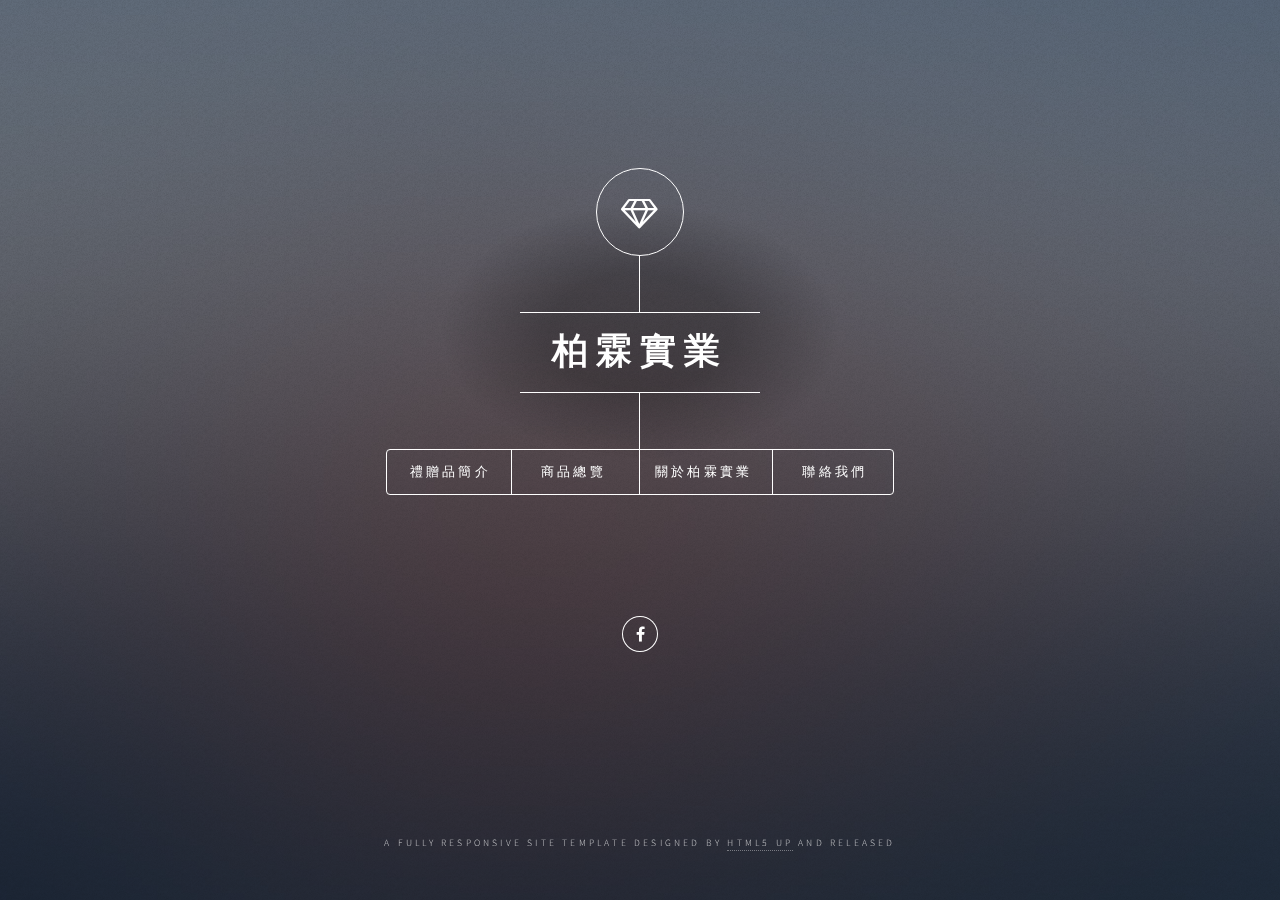
<file: index.html>
<!DOCTYPE HTML>
<!--
	Dimension by HTML5 UP
	html5up.net | @ajlkn
	Free for personal and commercial use under the CCA 3.0 license (html5up.net/license)
-->
<html>
	<head>
		<title>柏霖實業</title>
		<meta charset="utf-8" />
		<meta name="viewport" content="width=device-width, initial-scale=1, user-scalable=no" />
		<link rel="stylesheet" href="assets/css/main.css" />
		<noscript><link rel="stylesheet" href="assets/css/noscript.css" /></noscript>
<!-- added by antony -->
		<style>
      div.gallery {
        margin: 5px;
        border: 1px solid #ccc;
        float: left;
        width: 150px;
      }

      div.gallery:hover {
        border: 1px solid #777;
      }

      div.gallery img {
        width: 100%;
        height: 150px;
      }

      div.desc {
        padding: 15px;
        text-align: center;
      }
  </style>
	<!-- end of adding -->
	</head>
	<body class="is-preload">

		<!-- Wrapper -->
			<div id="wrapper">

				<!-- Header -->
					<header id="header">
						<div class="logo">
							<span class="icon fa-diamond"></span>
						</div>
						<div class="content">
							<div class="inner">
								<h1>柏霖實業</h1>
							</div>
						</div>
						<nav>
							<ul>
								<li><a href="#intro">禮贈品簡介</a></li>
							<!--	<li><a href="./product.html">商品總覽</a></li> -->
								<li><a href="#product">商品總覽</a></li>
								<li><a href="#about">關於柏霖實業</a></li>
								<li><a href="#contact">聯絡我們</a></li>
								<!--<li><a href="#elements">Elements</a></li>-->
							</ul>
						</nav>
					</header>
					<ul class="icons">
						<li><a href="https://www.facebook.com/柏霖實業有限公司-1975267102738111/?__tn__=kC-R&eid=ARAAn3jaAtuCqjmjHXoaNal8cE4uZpM975ytTdM3bh_dAoildceTEISyVCmbQ-OO_cG18IPL443B7vRB&hc_ref=ARSVUfNtH9WvjaCO1heZ_zxdhbKfOcHdxEC-thc3lq3Tm9PqaMMM0l3ZZcUi7_d4gNo&fref=nf&__xts__[0]=68.[base64]" target="_blank" class="icon fa-facebook"><span class="label">Facebook</span></a></li>
					</ul>
				<!-- Main -->
					<div id="main">

						<!-- Intro -->
							<article id="intro">
								<h2 class="major">禮贈品簡介</h2>
								<span class="image left"><img src="images/Bolinphoto/Bolin01.jpg" alt="" /></span>
								<p>禮贈品流程.....相關產品資訊：<a href="./product.html">商品總覽</a>.</p>
								<p>經營理想是為了讓實用的商品作為餽贈之禮，並時時新增多樣產品，
									 加之專業意見供顧客參考並加以討論，佐以合理價格、合宜商品，以臻送禮自用兩相宜。</p>
							</article>

						<!-- Work -->
							<!-- <article id="product">
								<h2 class="major">商品總覽</h2>
								<span class="image main"><img src="images/pic02.jpg" alt="" /></span>
								<p>Adipiscing magna sed dolor elit. Praesent eleifend dignissim arcu, at eleifend sapien imperdiet ac. Aliquam erat volutpat. Praesent urna nisi, fringila lorem et vehicula lacinia quam. Integer sollicitudin mauris nec lorem luctus ultrices.</p>
								<p>Nullam et orci eu lorem consequat tincidunt vivamus et sagittis libero. Mauris aliquet magna magna sed nunc rhoncus pharetra. Pellentesque condimentum sem. In efficitur ligula tate urna. Maecenas laoreet massa vel lacinia pellentesque lorem ipsum dolor. Nullam et orci eu lorem consequat tincidunt. Vivamus et sagittis libero. Mauris aliquet magna magna sed nunc rhoncus amet feugiat tempus.</p>
							</article> -->

						<!-- About -->
							<article id="about">
								<h2 class="major">關於柏霖實業</h2>
								<h3>創意、行銷、整合</h3>
								<h3>禮品、贈品、專業服務團隊</h3>
								<span class="image main"><img src="images/Bolinphoto/Bolin02.jpg" alt="" /></span>
							</article>
<!-- Work added by Antony -->
<article id="product" style="width:530px; padding:10px 10px; height:auto;">
							<div class="gallery">
								<a target="_blank" href="./images/Bolinphoto/thumbnail/main_3.jpg">
								<img src="./images/Bolinphoto/thumbnail/main_3.jpg" alt="Cinque Terre" width="600" height="400">
								</a>
								<div class="desc">各式材質獎盃</div>
							</div>

							<div class="gallery">
								<a target="_blank" href="./images/Bolinphoto/thumbnail/main_4.jpg">
								<img src="./images/Bolinphoto/thumbnail/main_4.jpg" alt="Forest" width="600" height="400">
								</a>
								<div class="desc">生活衛生用品</div>
							</div>

							<div class="gallery">
								<a target="_blank" href="./images/Bolinphoto/thumbnail/main_5.jpg">
								<img src="./images/Bolinphoto/thumbnail/main_5.jpg" alt="Northern Lights" width="600" height="400">
								</a>
								<div class="desc">生活保鮮用品</div>
							</div>

							<div class="gallery">
								<a target="_blank" href="./images/Bolinphoto/thumbnail/main_6.jpg">
								<img src="./images/Bolinphoto/thumbnail/main_6.jpg" alt="Northern Lights" width="600" height="400">
								</a>
								<div class="desc">產品類別</div>
							</div>

							<div class="gallery">
								<a target="_blank" href="./images/Bolinphoto/thumbnail/main_7.jpg">
								<img src="./images/Bolinphoto/thumbnail/main_7.jpg" alt="Northern Lights" width="600" height="400">
								</a>
								<div class="desc">產品類別</div>
							</div>

							<div class="gallery">
								<a target="_blank" href="./images/Bolinphoto/thumbnail/main_8.jpg">
								<img src="./images/Bolinphoto/thumbnail/main_8.jpg" alt="Northern Lights" width="600" height="400">
								</a>
								<div class="desc">產品類別</div>
							</div>

							<div class="gallery">
								<a target="_blank" href="./images/Bolinphoto/thumbnail/main_9.jpg">
								<img src="./images/Bolinphoto/thumbnail/main_9.jpg" alt="Northern Lights" width="600" height="400">
								</a>
								<div class="desc">產品類別</div>
							</div>

							<div class="gallery">
								<a target="_blank" href="./images/Bolinphoto/thumbnail/main_10.jpg">
								<img src="./images/Bolinphoto/thumbnail/main_10.jpg" alt="Northern Lights" width="600" height="400">
								</a>
								<div class="desc">產品類別</div>
							</div>

							<div class="gallery">
								<a target="_blank" href="./images/Bolinphoto/thumbnail/main_11.jpg">
								<img src="./images/Bolinphoto/thumbnail/main_11.jpg" alt="Northern Lights" width="600" height="400">
								</a>
								<div class="desc">產品類別</div>
							</div>

							<div class="gallery">
								<a target="_blank" href="./images/Bolinphoto/thumbnail/main_12.jpg">
								<img src="./images/Bolinphoto/thumbnail/main_12.jpg" alt="Northern Lights" width="600" height="400">
								</a>
								<div class="desc">產品類別</div>
							</div>

							<div class="gallery">
								<a target="_blank" href="./images/Bolinphoto/thumbnail/main_13.jpg">
								<img src="./images/Bolinphoto/thumbnail/main_13.jpg" alt="Northern Lights" width="600" height="400">
								</a>
								<div class="desc">產品類別</div>
							</div>

							<div class="gallery">
								<a target="_blank" href="./images/Bolinphoto/thumbnail/main_14.jpg">
								<img src="./images/Bolinphoto/thumbnail/main_14.jpg" alt="Northern Lights" width="600" height="400">
								</a>
							  <div class="desc">產品類別</div>
							</div>

							<div class="gallery">
								<a target="_blank" href="./images/Bolinphoto/thumbnail/main_15.jpg">
								<img src="./images/Bolinphoto/thumbnail/main_15.jpg" alt="Northern Lights" width="600" height="400">
								</a>
							  <div class="desc">產品類別</div>
							</div>

							<div class="gallery">
								<a target="_blank" href="./images/Bolinphoto/thumbnail/main_16.jpg">
								<img src="./images/Bolinphoto/thumbnail/main_16.jpg" alt="Northern Lights" width="600" height="400">
								</a>
							  <div class="desc">產品類別</div>
              </div>
							<div class="gallery">
								<a target="_blank" href="./images/Bolinphoto/thumbnail/main_17.jpg">
								<img src="./images/Bolinphoto/thumbnail/main_17.jpg" alt="Northern Lights" width="600" height="400">
								</a>
							  <div class="desc">產品類別</div>
							</div>

							<div class="gallery">
								<a target="_blank" href="./images/Bolinphoto/thumbnail/main_18.jpg">
								<img src="./images/Bolinphoto/thumbnail/main_18.jpg" alt="Northern Lights" width="600" height="400">
								</a>
								<div class="desc">產品類別</div>
 						 </div>

							<div class="gallery">
								<a target="_blank" href="./images/Bolinphoto/thumbnail/main_19.jpg">
								<img src="./images/Bolinphoto/thumbnail/main_19.jpg" alt="Northern Lights" width="600" height="400">
								</a>
								<div class="desc">產品類別</div>
 						 </div>

							<div class="gallery">
								<a target="_blank" href="./images/Bolinphoto/thumbnail/main_20.jpg">
								<img src="./images/Bolinphoto/thumbnail/main_20.jpg" alt="Northern Lights" width="600" height="400">
								</a>
								<div class="desc">產品類別</div>
 						 </div>

							<div class="gallery">
								<a target="_blank" href="./images/Bolinphoto/thumbnail/main_21.jpg">
								<img src="./images/Bolinphoto/thumbnail/main_21.jpg" alt="Northern Lights" width="600" height="400">
								</a>
								<div class="desc">產品類別</div>
 						 </div>

							<div class="gallery">
								<a target="_blank" href="./images/Bolinphoto/thumbnail/main_23.jpg">
								<img src="./images/Bolinphoto/thumbnail/main_23.jpg" alt="Northern Lights" width="600" height="400">
								</a>
								<div class="desc">產品類別</div>
 						 </div>

							<div class="gallery">
								<a target="_blank" href="./images/Bolinphoto/thumbnail/main_24.jpg">
								<img src="./images/Bolinphoto/thumbnail/main_24.jpg" alt="Northern Lights" width="600" height="400">
								</a>
								<div class="desc">產品類別</div>
 						 </div>

							<div class="gallery">
								<a target="_blank" href="./images/Bolinphoto/thumbnail/main_25.jpg">
								<img src="./images/Bolinphoto/thumbnail/main_25.jpg" alt="Northern Lights" width="600" height="400">
								</a>
								<div class="desc">產品類別</div>
 						 </div>
</article>
						<!-- Contact -->
							<article id="contact">
								<h2 class="major">聯絡我們</h2>
								<form method="post" action="#">
									<div class="fields">
										<div class="field half">
											<label for="name">Name</label>
											<input type="text" name="name" id="name" />
										</div>
										<div class="field half">
											<label for="email">Email</label>
											<input type="text" name="email" id="email" />
										</div>
										<div class="field">
											<label for="message">Message</label>
											<textarea name="message" id="message" rows="4"></textarea>
										</div>
									</div>
									<ul class="actions">
										<li><input type="submit" value="Send Message" class="primary" /></li>
										<li><input type="reset" value="Reset" /></li>
									</ul>
								</form>

							</article>

<!-- Marked by Antony 2019/04/19 21:45
						/* Elements */
							<article id="elements">
								<h2 class="major">Elements</h2>

								<section>
									<h3 class="major">Text</h3>
									<p>This is <b>bold</b> and this is <strong>strong</strong>. This is <i>italic</i> and this is <em>emphasized</em>.
									This is <sup>superscript</sup> text and this is <sub>subscript</sub> text.
									This is <u>underlined</u> and this is code: <code>for (;;) { ... }</code>. Finally, <a href="#">this is a link</a>.</p>
									<hr />
									<h2>Heading Level 2</h2>
									<h3>Heading Level 3</h3>
									<h4>Heading Level 4</h4>
									<h5>Heading Level 5</h5>
									<h6>Heading Level 6</h6>
									<hr />
									<h4>Blockquote</h4>
									<blockquote>Fringilla nisl. Donec accumsan interdum nisi, quis tincidunt felis sagittis eget tempus euismod. Vestibulum ante ipsum primis in faucibus vestibulum. Blandit adipiscing eu felis iaculis volutpat ac adipiscing accumsan faucibus. Vestibulum ante ipsum primis in faucibus lorem ipsum dolor sit amet nullam adipiscing eu felis.</blockquote>
									<h4>Preformatted</h4>
									<pre><code>i = 0;

while (!deck.isInOrder()) {
    print 'Iteration ' + i;
    deck.shuffle();
    i++;
}

print 'It took ' + i + ' iterations to sort the deck.';</code></pre>
								</section>

								<section>
									<h3 class="major">Lists</h3>

									<h4>Unordered</h4>
									<ul>
										<li>Dolor pulvinar etiam.</li>
										<li>Sagittis adipiscing.</li>
										<li>Felis enim feugiat.</li>
									</ul>

									<h4>Alternate</h4>
									<ul class="alt">
										<li>Dolor pulvinar etiam.</li>
										<li>Sagittis adipiscing.</li>
										<li>Felis enim feugiat.</li>
									</ul>

									<h4>Ordered</h4>
									<ol>
										<li>Dolor pulvinar etiam.</li>
										<li>Etiam vel felis viverra.</li>
										<li>Felis enim feugiat.</li>
										<li>Dolor pulvinar etiam.</li>
										<li>Etiam vel felis lorem.</li>
										<li>Felis enim et feugiat.</li>
									</ol>
									<h4>Icons</h4>
									<ul class="icons">
										<li><a href="#" class="icon fa-twitter"><span class="label">Twitter</span></a></li>
										<li><a href="#" class="icon fa-facebook"><span class="label">Facebook</span></a></li>
										<li><a href="#" class="icon fa-instagram"><span class="label">Instagram</span></a></li>
										<li><a href="#" class="icon fa-github"><span class="label">Github</span></a></li>
									</ul>

									<h4>Actions</h4>
									<ul class="actions">
										<li><a href="#" class="button primary">Default</a></li>
										<li><a href="#" class="button">Default</a></li>
									</ul>
									<ul class="actions stacked">
										<li><a href="#" class="button primary">Default</a></li>
										<li><a href="#" class="button">Default</a></li>
									</ul>
								</section>

								<section>
									<h3 class="major">Table</h3>
									<h4>Default</h4>
									<div class="table-wrapper">
										<table>
											<thead>
												<tr>
													<th>Name</th>
													<th>Description</th>
													<th>Price</th>
												</tr>
											</thead>
											<tbody>
												<tr>
													<td>Item One</td>
													<td>Ante turpis integer aliquet porttitor.</td>
													<td>29.99</td>
												</tr>
												<tr>
													<td>Item Two</td>
													<td>Vis ac commodo adipiscing arcu aliquet.</td>
													<td>19.99</td>
												</tr>
												<tr>
													<td>Item Three</td>
													<td> Morbi faucibus arcu accumsan lorem.</td>
													<td>29.99</td>
												</tr>
												<tr>
													<td>Item Four</td>
													<td>Vitae integer tempus condimentum.</td>
													<td>19.99</td>
												</tr>
												<tr>
													<td>Item Five</td>
													<td>Ante turpis integer aliquet porttitor.</td>
													<td>29.99</td>
												</tr>
											</tbody>
											<tfoot>
												<tr>
													<td colspan="2"></td>
													<td>100.00</td>
												</tr>
											</tfoot>
										</table>
									</div>

									<h4>Alternate</h4>
									<div class="table-wrapper">
										<table class="alt">
											<thead>
												<tr>
													<th>Name</th>
													<th>Description</th>
													<th>Price</th>
												</tr>
											</thead>
											<tbody>
												<tr>
													<td>Item One</td>
													<td>Ante turpis integer aliquet porttitor.</td>
													<td>29.99</td>
												</tr>
												<tr>
													<td>Item Two</td>
													<td>Vis ac commodo adipiscing arcu aliquet.</td>
													<td>19.99</td>
												</tr>
												<tr>
													<td>Item Three</td>
													<td> Morbi faucibus arcu accumsan lorem.</td>
													<td>29.99</td>
												</tr>
												<tr>
													<td>Item Four</td>
													<td>Vitae integer tempus condimentum.</td>
													<td>19.99</td>
												</tr>
												<tr>
													<td>Item Five</td>
													<td>Ante turpis integer aliquet porttitor.</td>
													<td>29.99</td>
												</tr>
											</tbody>
											<tfoot>
												<tr>
													<td colspan="2"></td>
													<td>100.00</td>
												</tr>
											</tfoot>
										</table>
									</div>
								</section>

								<section>
									<h3 class="major">Buttons</h3>
									<ul class="actions">
										<li><a href="#" class="button primary">Primary</a></li>
										<li><a href="#" class="button">Default</a></li>
									</ul>
									<ul class="actions">
										<li><a href="#" class="button">Default</a></li>
										<li><a href="#" class="button small">Small</a></li>
									</ul>
									<ul class="actions">
										<li><a href="#" class="button primary icon fa-download">Icon</a></li>
										<li><a href="#" class="button icon fa-download">Icon</a></li>
									</ul>
									<ul class="actions">
										<li><span class="button primary disabled">Disabled</span></li>
										<li><span class="button disabled">Disabled</span></li>
									</ul>
								</section>

								<section>
									<h3 class="major">Form</h3>
									<form method="post" action="#">
										<div class="fields">
											<div class="field half">
												<label for="demo-name">Name</label>
												<input type="text" name="demo-name" id="demo-name" value="" placeholder="Jane Doe" />
											</div>
											<div class="field half">
												<label for="demo-email">Email</label>
												<input type="email" name="demo-email" id="demo-email" value="" placeholder="jane@untitled.tld" />
											</div>
											<div class="field">
												<label for="demo-category">Category</label>
												<select name="demo-category" id="demo-category">
													<option value="">-</option>
													<option value="1">Manufacturing</option>
													<option value="1">Shipping</option>
													<option value="1">Administration</option>
													<option value="1">Human Resources</option>
												</select>
											</div>
											<div class="field half">
												<input type="radio" id="demo-priority-low" name="demo-priority" checked>
												<label for="demo-priority-low">Low</label>
											</div>
											<div class="field half">
												<input type="radio" id="demo-priority-high" name="demo-priority">
												<label for="demo-priority-high">High</label>
											</div>
											<div class="field half">
												<input type="checkbox" id="demo-copy" name="demo-copy">
												<label for="demo-copy">Email me a copy</label>
											</div>
											<div class="field half">
												<input type="checkbox" id="demo-human" name="demo-human" checked>
												<label for="demo-human">Not a robot</label>
											</div>
											<div class="field">
												<label for="demo-message">Message</label>
												<textarea name="demo-message" id="demo-message" placeholder="Enter your message" rows="6"></textarea>
											</div>
										</div>
										<ul class="actions">
											<li><input type="submit" value="Send Message" class="primary" /></li>
											<li><input type="reset" value="Reset" /></li>
										</ul>
									</form>
								</section>

							</article>
 marked by Antony -->
					</div>

				<!-- Footer -->
					<footer id="footer">

						<p class="copyright">A fully responsive site template designed by <a href="https://html5up.net">HTML5 UP</a> and released<br />
						</p>
					</footer>

			</div>

		<!-- BG -->
			<div id="bg"></div>

		<!-- Scripts -->
			<script src="assets/js/jquery.min.js"></script>
			<script src="assets/js/browser.min.js"></script>
			<script src="assets/js/breakpoints.min.js"></script>
			<script src="assets/js/util.js"></script>
			<script src="assets/js/main.js"></script>

	</body>
</html>
</file>
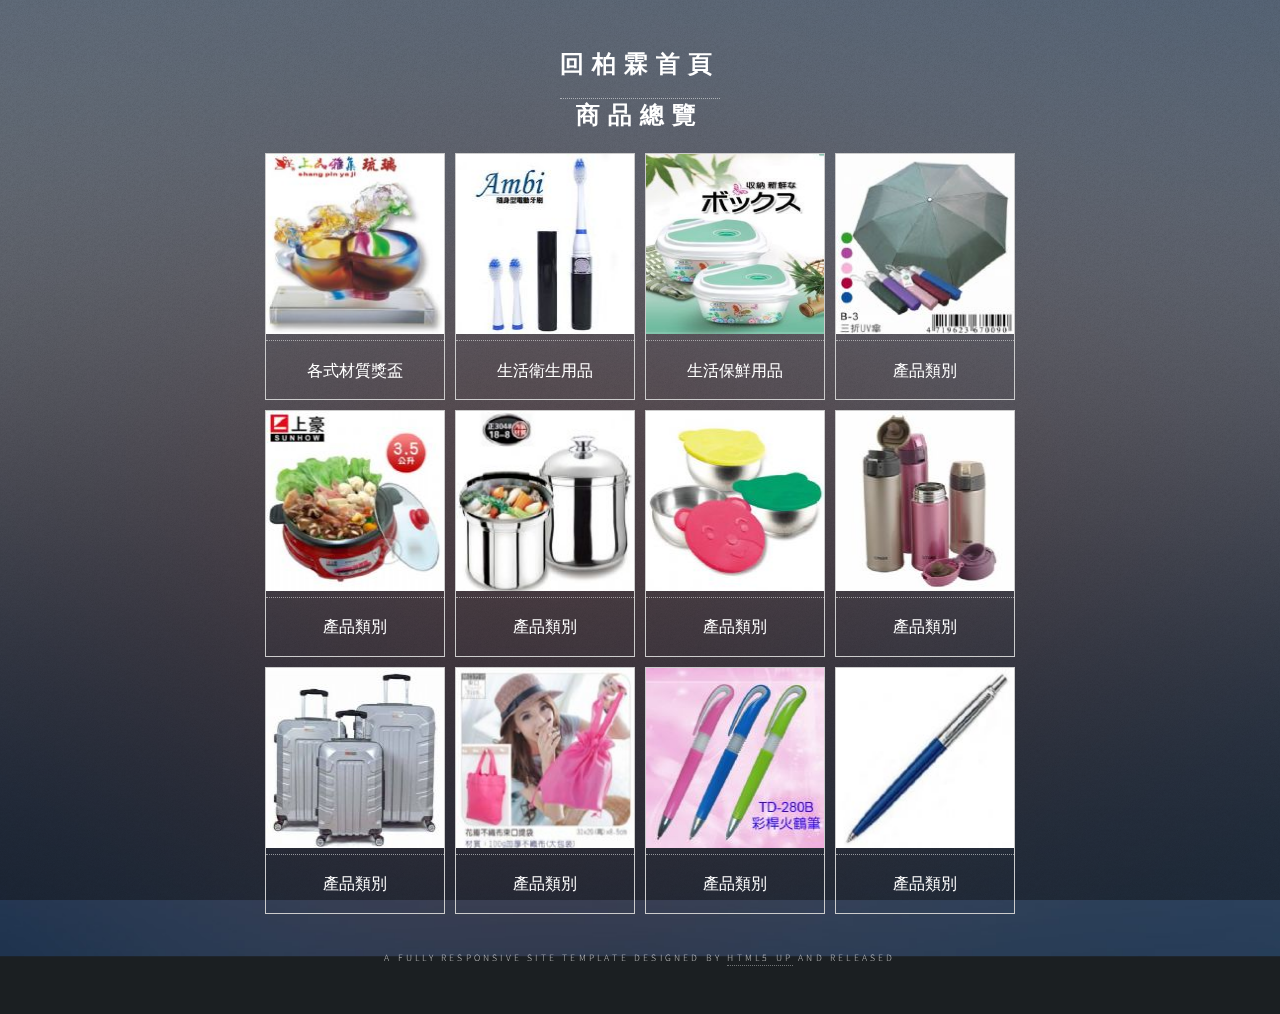
<file: product.html>
<!DOCTYPE HTML>
<!--
	Dimension by HTML5 UP
	html5up.net | @ajlkn
	Free for personal and commercial use under the CCA 3.0 license (html5up.net/license)
-->
<html>
	<head>
		<title>柏霖實業</title>
		<meta charset="utf-8" />
		<meta name="viewport" content="width=device-width, initial-scale=1, user-scalable=no" />
		<link rel="stylesheet" href="assets/css/main.css" />
		<noscript><link rel="stylesheet" href="assets/css/noscript.css" /></noscript>
		<style>
      div.gallery {
        margin: 5px;
        border: 1px solid #ccc;
        float: left;
        width: 180px;
      }

      div.gallery:hover {
        border: 1px solid #777;
      }

      div.gallery img {
        width: 100%;
        height: 180px;
      }

      div.desc {
        padding: 15px;
        text-align: center;
      }
  </style>
	</head>
	<body class="is-preload">

		<!-- Wrapper -->
		<div id="wrapper">

				<!-- Header -->
					<!-- <header id="header"> -->
					<!--	<div class="logo">
						 <span class="icon fa-diamond"></span>
						    </div>
					-->
						<a href="./index.html"><h2>回柏霖首頁</h2></a>
						<div class="content">
							<div class="inner">
								<h2>商品總覽</h2>

							</div>
						</div>
					<nav>
              <div class="gallery">
                <a target="_blank" href="./images/Bolinphoto/thumbnail/main_3.jpg">
                <img src="./images/Bolinphoto/thumbnail/main_3.jpg" alt="Cinque Terre" width="600" height="400">
                </a>
                <div class="desc">各式材質獎盃</div>
              </div>

              <div class="gallery">
                <a target="_blank" href="./images/Bolinphoto/thumbnail/main_4.jpg">
                <img src="./images/Bolinphoto/thumbnail/main_4.jpg" alt="Forest" width="600" height="400">
                </a>
                <div class="desc">生活衛生用品</div>
              </div>

              <div class="gallery">
                <a target="_blank" href="i./images/Bolinphoto/thumbnail/main_5.jpg">
                <img src="./images/Bolinphoto/thumbnail/main_5.jpg" alt="Northern Lights" width="600" height="400">
                </a>
                <div class="desc">生活保鮮用品</div>
              </div>
							<div class="gallery">
                <a target="_blank" href="i./images/Bolinphoto/thumbnail/main_6.jpg">
                <img src="./images/Bolinphoto/thumbnail/main_6.jpg" alt="Northern Lights" width="600" height="400">
                </a>
                <div class="desc">產品類別</div>
              </div>
            </nav>
						<nav>
							<div class="gallery">
                <a target="_blank" href="i./images/Bolinphoto/thumbnail/main_7.jpg">
                <img src="./images/Bolinphoto/thumbnail/main_7.jpg" alt="Northern Lights" width="600" height="400">
                </a>
                <div class="desc">產品類別</div>
              </div>
							<div class="gallery">
                <a target="_blank" href="i./images/Bolinphoto/thumbnail/main_8.jpg">
                <img src="./images/Bolinphoto/thumbnail/main_8.jpg" alt="Northern Lights" width="600" height="400">
                </a>
                <div class="desc">產品類別</div>
              </div>
							<div class="gallery">
                <a target="_blank" href="i./images/Bolinphoto/thumbnail/main_9.jpg">
                <img src="./images/Bolinphoto/thumbnail/main_9.jpg" alt="Northern Lights" width="600" height="400">
                </a>
                <div class="desc">產品類別</div>
              </div>
							<div class="gallery">
								<a target="_blank" href="i./images/Bolinphoto/thumbnail/main_10.jpg">
								<img src="./images/Bolinphoto/thumbnail/main_10.jpg" alt="Northern Lights" width="600" height="400">
								</a>
								<div class="desc">產品類別</div>
							</div>
            </nav>
						<nav>
							<div class="gallery">
								<a target="_blank" href="i./images/Bolinphoto/thumbnail/main_11.jpg">
								<img src="./images/Bolinphoto/thumbnail/main_11.jpg" alt="Northern Lights" width="600" height="400">
								</a>
								<div class="desc">產品類別</div>
							</div>
							<div class="gallery">
								<a target="_blank" href="i./images/Bolinphoto/thumbnail/main_12.jpg">
								<img src="./images/Bolinphoto/thumbnail/main_12.jpg" alt="Northern Lights" width="600" height="400">
								</a>
								<div class="desc">產品類別</div>
							</div>
							<div class="gallery">
								<a target="_blank" href="i./images/Bolinphoto/thumbnail/main_13.jpg">
								<img src="./images/Bolinphoto/thumbnail/main_13.jpg" alt="Northern Lights" width="600" height="400">
								</a>
								<div class="desc">產品類別</div>
							</div>
							<div class="gallery">
								<a target="_blank" href="i./images/Bolinphoto/thumbnail/main_14.jpg">
								<img src="./images/Bolinphoto/thumbnail/main_14.jpg" alt="Northern Lights" width="600" height="400">
								</a>
								<div class="desc">產品類別</div>
							</div>

						<!-- remarked by Antony for changing to use css photo gallery codes
						  <ul>
								<li><a href="#product1">3C商品</a></li>
								<li><a href="#product2">衣物服飾</a></li>
								<li><a href="#product3">陶瓷商品</a></li>
								<li><a href="#product4">生活電器</a></li>
								/* <li><a href="#elements">Elements</a></li> */
							</ul>
						-->
					</nav>
					<!-- </header> -->


				<!-- Footer -->
					<footer id="footer">

						<p class="copyright">A fully responsive site template designed by <a href="https://html5up.net">HTML5 UP</a> and released<br />
						</p>
					</footer>

			</div>

		<!-- BG -->
			<div id="bg"></div>

		<!-- Scripts -->
			<script src="assets/js/jquery.min.js"></script>
			<script src="assets/js/browser.min.js"></script>
			<script src="assets/js/breakpoints.min.js"></script>
			<script src="assets/js/util.js"></script>
			<script src="assets/js/main.js"></script>

	</body>
</html>
</file>
<file: assets/css/noscript.css>
/*
	Dimension by HTML5 UP
	html5up.net | @ajlkn
	Free for personal and commercial use under the CCA 3.0 license (html5up.net/license)
*/

/* BG */

	body.is-preload #bg:before {
		background-color: transparent;
	}

/* Header */

	body.is-preload #header {
		-moz-filter: none;
		-webkit-filter: none;
		-ms-filter: none;
		filter: none;
	}

		body.is-preload #header > * {
			opacity: 1;
		}

		body.is-preload #header .content .inner {
			max-height: none;
			padding: 3rem 2rem;
			opacity: 1;
		}

/* Main */

	#main article {
		opacity: 1;
		margin: 4rem 0 0 0;
	}
</file>
<file: assets/css/main.css>
@import url(font-awesome.min.css);
@import url("https://fonts.googleapis.com/css?family=Source+Sans+Pro:300italic,600italic,300,600");

/*
	Dimension by HTML5 UP
	html5up.net | @ajlkn
	Free for personal and commercial use under the CCA 3.0 license (html5up.net/license)
*/

html, body, div, span, applet, object,
iframe, h1, h2, h3, h4, h5, h6, p, blockquote,
pre, a, abbr, acronym, address, big, cite,
code, del, dfn, em, img, ins, kbd, q, s, samp,
small, strike, strong, sub, sup, tt, var, b,
u, i, center, dl, dt, dd, ol, ul, li, fieldset,
form, label, legend, table, caption, tbody,
tfoot, thead, tr, th, td, article, aside,
canvas, details, embed, figure, figcaption,
footer, header, hgroup, menu, nav, output, ruby,
section, summary, time, mark, audio, video {
	margin: 0;
	padding: 0;
	border: 0;
	font-size: 100%;
	font: inherit;
	vertical-align: baseline;}

article, aside, details, figcaption, figure,
footer, header, hgroup, menu, nav, section {
	display: block;}

body {
	line-height: 1;
}

ol, ul {
	list-style: none;
}

blockquote, q {
	quotes: none;
}

	blockquote:before, blockquote:after, q:before, q:after {
		content: '';
		content: none;
	}

table {
	border-collapse: collapse;
	border-spacing: 0;
}

body {
	-webkit-text-size-adjust: none;
}

mark {
	background-color: transparent;
	color: inherit;
}

input::-moz-focus-inner {
	border: 0;
	padding: 0;
}

input, select, textarea {
	-moz-appearance: none;
	-webkit-appearance: none;
	-ms-appearance: none;
	appearance: none;
}

/* Basic */

	@-ms-viewport {
		width: device-width;
	}

	@media screen and (max-width: 480px) {

		html, body {
			min-width: 320px;
		}

	}

	html {
		box-sizing: border-box;
	}

	*, *:before, *:after {
		box-sizing: inherit;
	}

	body {
		background: #1b1f22;
	}

		body.is-preload *, body.is-preload *:before, body.is-preload *:after {
			-moz-animation: none !important;
			-webkit-animation: none !important;
			-ms-animation: none !important;
			animation: none !important;
			-moz-transition: none !important;
			-webkit-transition: none !important;
			-ms-transition: none !important;
			transition: none !important;
		}

/* Type */

	html {
		font-size: 16pt;
	}

		@media screen and (max-width: 1680px) {

			html {
				font-size: 12pt;
			}

		}

		@media screen and (max-width: 736px) {

			html {
				font-size: 11pt;
			}

		}

		@media screen and (max-width: 360px) {

			html {
				font-size: 10pt;
			}

		}

	body, input, select, textarea {
		color: #ffffff;
		font-family: "Source Sans Pro", sans-serif;
		font-weight: 300;
		font-size: 1rem;
		line-height: 1.65;
	}

	a {
		-moz-transition: color 0.2s ease-in-out, background-color 0.2s ease-in-out, border-bottom-color 0.2s ease-in-out;
		-webkit-transition: color 0.2s ease-in-out, background-color 0.2s ease-in-out, border-bottom-color 0.2s ease-in-out;
		-ms-transition: color 0.2s ease-in-out, background-color 0.2s ease-in-out, border-bottom-color 0.2s ease-in-out;
		transition: color 0.2s ease-in-out, background-color 0.2s ease-in-out, border-bottom-color 0.2s ease-in-out;
		border-bottom: dotted 1px rgba(255, 255, 255, 0.5);
		text-decoration: none;
		color: inherit;
	}

		a:hover {
			border-bottom-color: transparent;
		}

	strong, b {
		color: #ffffff;
		font-weight: 600;
	}

	em, i {
		font-style: italic;
	}

	p {
		margin: 0 0 2rem 0;
	}

	h1, h2, h3, h4, h5, h6 {
		color: #ffffff;
		font-weight: 600;
		line-height: 1.5;
		margin: 0 0 1rem 0;
		text-transform: uppercase;
		letter-spacing: 0.2rem;
	}

		h1 a, h2 a, h3 a, h4 a, h5 a, h6 a {
			color: inherit;
			text-decoration: none;
		}

		h1.major, h2.major, h3.major, h4.major, h5.major, h6.major {
			border-bottom: solid 1px #ffffff;
			width: -moz-max-content;
			width: -webkit-max-content;
			width: -ms-max-content;
			width: max-content;
			padding-bottom: 0.5rem;
			margin: 0 0 2rem 0;
		}

	h1 {
		font-size: 2.25rem;
		line-height: 1.3;
		letter-spacing: 0.5rem;
	}

	h2 {
		font-size: 1.5rem;
		line-height: 1.4;
		letter-spacing: 0.5rem;
	}

	h3 {
		font-size: 1rem;
	}

	h4 {
		font-size: 0.8rem;
	}

	h5 {
		font-size: 0.7rem;
	}

	h6 {
		font-size: 0.6rem;
	}

	@media screen and (max-width: 736px) {

		h1 {
			font-size: 1.75rem;
			line-height: 1.4;
		}

		h2 {
			font-size: 1.25em;
			line-height: 1.5;
		}

	}

	sub {
		font-size: 0.8rem;
		position: relative;
		top: 0.5rem;
	}

	sup {
		font-size: 0.8rem;
		position: relative;
		top: -0.5rem;
	}

	blockquote {
		border-left: solid 4px #ffffff;
		font-style: italic;
		margin: 0 0 2rem 0;
		padding: 0.5rem 0 0.5rem 2rem;
	}

	code {
		background: rgba(255, 255, 255, 0.075);
		border-radius: 4px;
		font-family: "Courier New", monospace;
		font-size: 0.9rem;
		margin: 0 0.25rem;
		padding: 0.25rem 0.65rem;
	}

	pre {
		-webkit-overflow-scrolling: touch;
		font-family: "Courier New", monospace;
		font-size: 0.9rem;
		margin: 0 0 2rem 0;
	}

		pre code {
			display: block;
			line-height: 1.75;
			padding: 1rem 1.5rem;
			overflow-x: auto;
		}

	hr {
		border: 0;
		border-bottom: solid 1px #ffffff;
		margin: 2.75rem 0;
	}

	.align-left {
		text-align: left;
	}

	.align-center {
		text-align: center;
	}

	.align-right {
		text-align: right;
	}

/* Form */

	form {
		margin: 0 0 2rem 0;
	}

		form > :last-child {
			margin-bottom: 0;
		}

		form > .fields {
			display: -moz-flex;
			display: -webkit-flex;
			display: -ms-flex;
			display: flex;
			-moz-flex-wrap: wrap;
			-webkit-flex-wrap: wrap;
			-ms-flex-wrap: wrap;
			flex-wrap: wrap;
			width: calc(100% + 3rem);
			margin: -1.5rem 0 2rem -1.5rem;
		}

			form > .fields > .field {
				-moz-flex-grow: 0;
				-webkit-flex-grow: 0;
				-ms-flex-grow: 0;
				flex-grow: 0;
				-moz-flex-shrink: 0;
				-webkit-flex-shrink: 0;
				-ms-flex-shrink: 0;
				flex-shrink: 0;
				padding: 1.5rem 0 0 1.5rem;
				width: calc(100% - 1.5rem);
			}

				form > .fields > .field.half {
					width: calc(50% - 0.75rem);
				}

				form > .fields > .field.third {
					width: calc(100%/3 - 0.5rem);
				}

				form > .fields > .field.quarter {
					width: calc(25% - 0.375rem);
				}

		@media screen and (max-width: 480px) {

			form > .fields {
				width: calc(100% + 3rem);
				margin: -1.5rem 0 2rem -1.5rem;
			}

				form > .fields > .field {
					padding: 1.5rem 0 0 1.5rem;
					width: calc(100% - 1.5rem);
				}

					form > .fields > .field.half {
						width: calc(100% - 1.5rem);
					}

					form > .fields > .field.third {
						width: calc(100% - 1.5rem);
					}

					form > .fields > .field.quarter {
						width: calc(100% - 1.5rem);
					}

		}

	label {
		color: #ffffff;
		display: block;
		font-size: 0.8rem;
		font-weight: 300;
		letter-spacing: 0.2rem;
		line-height: 1.5;
		margin: 0 0 1rem 0;
		text-transform: uppercase;
	}

	input[type="text"],
	input[type="password"],
	input[type="email"],
	input[type="tel"],
	select,
	textarea {
		-moz-appearance: none;
		-webkit-appearance: none;
		-ms-appearance: none;
		appearance: none;
		-moz-transition: border-color 0.2s ease-in-out, box-shadow 0.2s ease-in-out, background-color 0.2s ease-in-out;
		-webkit-transition: border-color 0.2s ease-in-out, box-shadow 0.2s ease-in-out, background-color 0.2s ease-in-out;
		-ms-transition: border-color 0.2s ease-in-out, box-shadow 0.2s ease-in-out, background-color 0.2s ease-in-out;
		transition: border-color 0.2s ease-in-out, box-shadow 0.2s ease-in-out, background-color 0.2s ease-in-out;
		background-color: transparent;
		border-radius: 4px;
		border: solid 1px #ffffff;
		color: inherit;
		display: block;
		outline: 0;
		padding: 0 1rem;
		text-decoration: none;
		width: 100%;
	}

		input[type="text"]:invalid,
		input[type="password"]:invalid,
		input[type="email"]:invalid,
		input[type="tel"]:invalid,
		select:invalid,
		textarea:invalid {
			box-shadow: none;
		}

		input[type="text"]:focus,
		input[type="password"]:focus,
		input[type="email"]:focus,
		input[type="tel"]:focus,
		select:focus,
		textarea:focus {
			background: rgba(255, 255, 255, 0.075);
			border-color: #ffffff;
			box-shadow: 0 0 0 1px #ffffff;
		}

	select {
		background-image: url("data:image/svg+xml;charset=utf8,%3Csvg xmlns='http://www.w3.org/2000/svg' width='40' height='40' preserveAspectRatio='none' viewBox='0 0 40 40'%3E%3Cpath d='M9.4,12.3l10.4,10.4l10.4-10.4c0.2-0.2,0.5-0.4,0.9-0.4c0.3,0,0.6,0.1,0.9,0.4l3.3,3.3c0.2,0.2,0.4,0.5,0.4,0.9 c0,0.4-0.1,0.6-0.4,0.9L20.7,31.9c-0.2,0.2-0.5,0.4-0.9,0.4c-0.3,0-0.6-0.1-0.9-0.4L4.3,17.3c-0.2-0.2-0.4-0.5-0.4-0.9 c0-0.4,0.1-0.6,0.4-0.9l3.3-3.3c0.2-0.2,0.5-0.4,0.9-0.4S9.1,12.1,9.4,12.3z' fill='%23ffffff' /%3E%3C/svg%3E");
		background-size: 1.25rem;
		background-repeat: no-repeat;
		background-position: calc(100% - 1rem) center;
		height: 2.75rem;
		padding-right: 2.75rem;
		text-overflow: ellipsis;
	}

		select option {
			color: #ffffff;
			background: #1b1f22;
		}

		select:focus::-ms-value {
			background-color: transparent;
		}

		select::-ms-expand {
			display: none;
		}

	input[type="text"],
	input[type="password"],
	input[type="email"],
	select {
		height: 2.75rem;
	}

	textarea {
		padding: 0.75rem 1rem;
	}

	input[type="checkbox"],
	input[type="radio"] {
		-moz-appearance: none;
		-webkit-appearance: none;
		-ms-appearance: none;
		appearance: none;
		display: block;
		float: left;
		margin-right: -2rem;
		opacity: 0;
		width: 1rem;
		z-index: -1;
	}

		input[type="checkbox"] + label,
		input[type="radio"] + label {
			text-decoration: none;
			-moz-user-select: none;
			-webkit-user-select: none;
			-ms-user-select: none;
			user-select: none;
			color: #ffffff;
			cursor: pointer;
			display: inline-block;
			font-size: 0.8rem;
			font-weight: 300;
			margin: 0 0 0.5rem 0;
			padding-left: 2.65rem;
			padding-right: 0.75rem;
			position: relative;
		}

			input[type="checkbox"] + label:before,
			input[type="radio"] + label:before {
				-moz-osx-font-smoothing: grayscale;
				-webkit-font-smoothing: antialiased;
				font-family: FontAwesome;
				font-style: normal;
				font-weight: normal;
				text-transform: none !important;
			}

			input[type="checkbox"] + label:before,
			input[type="radio"] + label:before {
				-moz-transition: border-color 0.2s ease-in-out, box-shadow 0.2s ease-in-out, background-color 0.2s ease-in-out;
				-webkit-transition: border-color 0.2s ease-in-out, box-shadow 0.2s ease-in-out, background-color 0.2s ease-in-out;
				-ms-transition: border-color 0.2s ease-in-out, box-shadow 0.2s ease-in-out, background-color 0.2s ease-in-out;
				transition: border-color 0.2s ease-in-out, box-shadow 0.2s ease-in-out, background-color 0.2s ease-in-out;
				border-radius: 4px;
				border: solid 1px #ffffff;
				content: '';
				display: inline-block;
				height: 1.65rem;
				left: 0;
				line-height: calc(1.58125rem + 0em);
				position: absolute;
				text-align: center;
				top: -0.125rem;
				width: 1.65rem;
			}

		input[type="checkbox"]:checked + label:before,
		input[type="radio"]:checked + label:before {
			background: #ffffff !important;
			border-color: #ffffff !important;
			color: #1b1f22;
			content: '\f00c';
		}

		input[type="checkbox"]:focus + label:before,
		input[type="radio"]:focus + label:before {
			background: rgba(255, 255, 255, 0.075);
			border-color: #ffffff;
			box-shadow: 0 0 0 1px #ffffff;
		}

	input[type="checkbox"] + label:before {
		border-radius: 4px;
	}

	input[type="radio"] + label:before {
		border-radius: 100%;
	}

	::-webkit-input-placeholder {
		color: rgba(255, 255, 255, 0.5) !important;
		opacity: 1.0;
	}

	:-moz-placeholder {
		color: rgba(255, 255, 255, 0.5) !important;
		opacity: 1.0;
	}

	::-moz-placeholder {
		color: rgba(255, 255, 255, 0.5) !important;
		opacity: 1.0;
	}

	:-ms-input-placeholder {
		color: rgba(255, 255, 255, 0.5) !important;
		opacity: 1.0;
	}

	.formerize-placeholder {
		color: rgba(255, 255, 255, 0.5) !important;
		opacity: 1.0;
	}

/* Box */

	.box {
		border-radius: 4px;
		border: solid 1px #ffffff;
		margin-bottom: 2rem;
		padding: 1.5em;
	}

		.box > :last-child,
		.box > :last-child > :last-child,
		.box > :last-child > :last-child > :last-child {
			margin-bottom: 0;
		}

		.box.alt {
			border: 0;
			border-radius: 0;
			padding: 0;
		}

/* Icon */

	.icon {
		text-decoration: none;
		border-bottom: none;
		position: relative;
	}

		.icon:before {
			-moz-osx-font-smoothing: grayscale;
			-webkit-font-smoothing: antialiased;
			font-family: FontAwesome;
			font-style: normal;
			font-weight: normal;
			text-transform: none !important;
		}

		.icon > .label {
			display: none;
		}

/* Image */

	.image {
		border-radius: 4px;
		border: 0;
		display: inline-block;
		position: relative;
	}

		.image:before {
			pointer-events: none;
			background-image: url("../../images/overlay.png");
			background-color: rgba(19, 21, 25, 0.5);
			border-radius: 4px;
			content: '';
			display: block;
			height: 100%;
			left: 0;
			opacity: 0.5;
			position: absolute;
			top: 0;
			width: 100%;
		}

		.image img {
			border-radius: 4px;
			display: block;
		}

		.image.left, .image.right {
			max-width: 40%;
		}

			.image.left img, .image.right img {
				width: 100%;
			}

		.image.left {
			float: left;
			padding: 0 1.5em 1em 0;
			top: 0.25em;
		}

		.image.right {
			float: right;
			padding: 0 0 1em 1.5em;
			top: 0.25em;
		}

		.image.fit {
			display: block;
			margin: 0 0 2rem 0;
			width: 100%;
		}

			.image.fit img {
				width: 100%;
			}

		.image.main {
			display: block;
			margin: 2.5rem 0;
			width: 100%;
		}

			.image.main img {
				width: 100%;
			}

		@media screen and (max-width: 736px) {

			.image.main {
				margin: 2rem 0;
			}

		}

		@media screen and (max-width: 480px) {

			.image.main {
				margin: 1.5rem 0;
			}

		}

/* List */

	ol {
		list-style: decimal;
		margin: 0 0 2rem 0;
		padding-left: 1.25em;
	}

		ol li {
			padding-left: 0.25em;
		}

	ul {
		list-style: disc;
		margin: 0 0 2rem 0;
		padding-left: 1em;
	}

		ul li {
			padding-left: 0.5em;
		}

		ul.alt {
			list-style: none;
			padding-left: 0;
		}

			ul.alt li {
				border-top: solid 1px #ffffff;
				padding: 0.5em 0;
			}

				ul.alt li:first-child {
					border-top: 0;
					padding-top: 0;
				}

	dl {
		margin: 0 0 2rem 0;
	}

		dl dt {
			display: block;
			font-weight: 600;
			margin: 0 0 1rem 0;
		}

		dl dd {
			margin-left: 2rem;
		}

/* Actions */

	ul.actions {
		display: -moz-flex;
		display: -webkit-flex;
		display: -ms-flex;
		display: flex;
		cursor: default;
		list-style: none;
		margin-left: -1rem;
		padding-left: 0;
	}

		ul.actions li {
			padding: 0 0 0 1rem;
			vertical-align: middle;
		}

		ul.actions.special {
			-moz-justify-content: center;
			-webkit-justify-content: center;
			-ms-justify-content: center;
			justify-content: center;
			width: 100%;
			margin-left: 0;
		}

			ul.actions.special li:first-child {
				padding-left: 0;
			}

		ul.actions.stacked {
			-moz-flex-direction: column;
			-webkit-flex-direction: column;
			-ms-flex-direction: column;
			flex-direction: column;
			margin-left: 0;
		}

			ul.actions.stacked li {
				padding: 1.3rem 0 0 0;
			}

				ul.actions.stacked li:first-child {
					padding-top: 0;
				}

		ul.actions.fit {
			width: calc(100% + 1rem);
		}

			ul.actions.fit li {
				-moz-flex-grow: 1;
				-webkit-flex-grow: 1;
				-ms-flex-grow: 1;
				flex-grow: 1;
				-moz-flex-shrink: 1;
				-webkit-flex-shrink: 1;
				-ms-flex-shrink: 1;
				flex-shrink: 1;
				width: 100%;
			}

				ul.actions.fit li > * {
					width: 100%;
				}

			ul.actions.fit.stacked {
				width: 100%;
			}

		@media screen and (max-width: 480px) {

			ul.actions:not(.fixed) {
				-moz-flex-direction: column;
				-webkit-flex-direction: column;
				-ms-flex-direction: column;
				flex-direction: column;
				margin-left: 0;
				width: 100% !important;
			}

				ul.actions:not(.fixed) li {
					-moz-flex-grow: 1;
					-webkit-flex-grow: 1;
					-ms-flex-grow: 1;
					flex-grow: 1;
					-moz-flex-shrink: 1;
					-webkit-flex-shrink: 1;
					-ms-flex-shrink: 1;
					flex-shrink: 1;
					padding: 1rem 0 0 0;
					text-align: center;
					width: 100%;
				}

					ul.actions:not(.fixed) li > * {
						width: 100%;
					}

					ul.actions:not(.fixed) li:first-child {
						padding-top: 0;
					}

					ul.actions:not(.fixed) li input[type="submit"],
					ul.actions:not(.fixed) li input[type="reset"],
					ul.actions:not(.fixed) li input[type="button"],
					ul.actions:not(.fixed) li button,
					ul.actions:not(.fixed) li .button {
						width: 100%;
					}

						ul.actions:not(.fixed) li input[type="submit"].icon:before,
						ul.actions:not(.fixed) li input[type="reset"].icon:before,
						ul.actions:not(.fixed) li input[type="button"].icon:before,
						ul.actions:not(.fixed) li button.icon:before,
						ul.actions:not(.fixed) li .button.icon:before {
							margin-left: -0.5em;
						}

		}

/* Icons */

	ul.icons {
		cursor: default;
		list-style: none;
		padding-left: 0;
	}

		ul.icons li {
			display: inline-block;
			padding: 0 0.75em 0 0;
		}

			ul.icons li:last-child {
				padding-right: 0;
			}

			ul.icons li a {
				border-radius: 100%;
				box-shadow: inset 0 0 0 1px #ffffff;
				display: inline-block;
				height: 2.25rem;
				line-height: 2.25rem;
				text-align: center;
				width: 2.25rem;
			}

				ul.icons li a:hover {
					background-color: rgba(255, 255, 255, 0.075);
				}

				ul.icons li a:active {
					background-color: rgba(255, 255, 255, 0.175);
				}

/* Table */

	.table-wrapper {
		-webkit-overflow-scrolling: touch;
		overflow-x: auto;
	}

	table {
		margin: 0 0 2rem 0;
		width: 100%;
	}

		table tbody tr {
			border: solid 1px #ffffff;
			border-left: 0;
			border-right: 0;
		}

			table tbody tr:nth-child(2n + 1) {
				background-color: rgba(255, 255, 255, 0.075);
			}

		table td {
			padding: 0.75em 0.75em;
		}

		table th {
			color: #ffffff;
			font-size: 0.9em;
			font-weight: 600;
			padding: 0 0.75em 0.75em 0.75em;
			text-align: left;
		}

		table thead {
			border-bottom: solid 2px #ffffff;
		}

		table tfoot {
			border-top: solid 2px #ffffff;
		}

		table.alt {
			border-collapse: separate;
		}

			table.alt tbody tr td {
				border: solid 1px #ffffff;
				border-left-width: 0;
				border-top-width: 0;
			}

				table.alt tbody tr td:first-child {
					border-left-width: 1px;
				}

			table.alt tbody tr:first-child td {
				border-top-width: 1px;
			}

			table.alt thead {
				border-bottom: 0;
			}

			table.alt tfoot {
				border-top: 0;
			}

/* Button */

	input[type="submit"],
	input[type="reset"],
	input[type="button"],
	button,
	.button {
		-moz-appearance: none;
		-webkit-appearance: none;
		-ms-appearance: none;
		appearance: none;
		-moz-transition: background-color 0.2s ease-in-out, color 0.2s ease-in-out;
		-webkit-transition: background-color 0.2s ease-in-out, color 0.2s ease-in-out;
		-ms-transition: background-color 0.2s ease-in-out, color 0.2s ease-in-out;
		transition: background-color 0.2s ease-in-out, color 0.2s ease-in-out;
		background-color: transparent;
		border-radius: 4px;
		border: 0;
		box-shadow: inset 0 0 0 1px #ffffff;
		color: #ffffff !important;
		cursor: pointer;
		display: inline-block;
		font-size: 0.8rem;
		font-weight: 300;
		height: 2.75rem;
		letter-spacing: 0.2rem;
		line-height: 2.75rem;
		outline: 0;
		padding: 0 1.25rem 0 1.35rem;
		text-align: center;
		text-decoration: none;
		text-transform: uppercase;
		white-space: nowrap;
	}

		input[type="submit"]:hover,
		input[type="reset"]:hover,
		input[type="button"]:hover,
		button:hover,
		.button:hover {
			background-color: rgba(255, 255, 255, 0.075);
		}

		input[type="submit"]:active,
		input[type="reset"]:active,
		input[type="button"]:active,
		button:active,
		.button:active {
			background-color: rgba(255, 255, 255, 0.175);
		}

		input[type="submit"].icon:before,
		input[type="reset"].icon:before,
		input[type="button"].icon:before,
		button.icon:before,
		.button.icon:before {
			margin-right: 0.5em;
		}

		input[type="submit"].fit,
		input[type="reset"].fit,
		input[type="button"].fit,
		button.fit,
		.button.fit {
			width: 100%;
		}

		input[type="submit"].small,
		input[type="reset"].small,
		input[type="button"].small,
		button.small,
		.button.small {
			font-size: 0.6rem;
			height: 2.0625rem;
			line-height: 2.0625rem;
		}

		input[type="submit"].primary,
		input[type="reset"].primary,
		input[type="button"].primary,
		button.primary,
		.button.primary {
			background-color: #ffffff;
			color: #1b1f22 !important;
			font-weight: 600;
		}

		input[type="submit"].disabled, input[type="submit"]:disabled,
		input[type="reset"].disabled,
		input[type="reset"]:disabled,
		input[type="button"].disabled,
		input[type="button"]:disabled,
		button.disabled,
		button:disabled,
		.button.disabled,
		.button:disabled {
			pointer-events: none;
			cursor: default;
			opacity: 0.25;
		}

	input[type="submit"],
	input[type="reset"],
	input[type="button"],
	button {
		line-height: calc(2.75rem - 2px);
	}

/* BG */

	#bg {
		-moz-transform: scale(1.0);
		-webkit-transform: scale(1.0);
		-ms-transform: scale(1.0);
		transform: scale(1.0);
		-webkit-backface-visibility: hidden;
		position: fixed;
		top: 0;
		left: 0;
		width: 100%;
		height: 100vh;
		z-index: 1;
	}

		#bg:before, #bg:after {
			content: '';
			display: block;
			position: absolute;
			top: 0;
			left: 0;
			width: 100%;
			height: 100%;
		}

		#bg:before {
			-moz-transition: background-color 2.5s ease-in-out;
			-webkit-transition: background-color 2.5s ease-in-out;
			-ms-transition: background-color 2.5s ease-in-out;
			transition: background-color 2.5s ease-in-out;
			-moz-transition-delay: 0.75s;
			-webkit-transition-delay: 0.75s;
			-ms-transition-delay: 0.75s;
			transition-delay: 0.75s;
			background-image: linear-gradient(to top, rgba(19, 21, 25, 0.5), rgba(19, 21, 25, 0.5)), url("../../images/overlay.png");
			background-size: auto, 256px 256px;
			background-position: center, center;
			background-repeat: no-repeat, repeat;
			z-index: 2;
		}

		#bg:after {
			-moz-transform: scale(1.125);
			-webkit-transform: scale(1.125);
			-ms-transform: scale(1.125);
			transform: scale(1.125);
			-moz-transition: -moz-transform 0.325s ease-in-out, -moz-filter 0.325s ease-in-out;
			-webkit-transition: -webkit-transform 0.325s ease-in-out, -webkit-filter 0.325s ease-in-out;
			-ms-transition: -ms-transform 0.325s ease-in-out, -ms-filter 0.325s ease-in-out;
			transition: transform 0.325s ease-in-out, filter 0.325s ease-in-out;
			background-image: url("../../images/bg.jpg");
			background-position: center;
			background-size: cover;
			background-repeat: no-repeat;
			z-index: 1;
		}

		body.is-article-visible #bg:after {
			-moz-transform: scale(1.0825);
			-webkit-transform: scale(1.0825);
			-ms-transform: scale(1.0825);
			transform: scale(1.0825);
			-moz-filter: blur(0.2rem);
			-webkit-filter: blur(0.2rem);
			-ms-filter: blur(0.2rem);
			filter: blur(0.2rem);
		}

		body.is-preload #bg:before {
			background-color: #000000;
		}

/* Wrapper */

	#wrapper {
		display: -moz-flex;
		display: -webkit-flex;
		display: -ms-flex;
		display: flex;
		-moz-flex-direction: column;
		-webkit-flex-direction: column;
		-ms-flex-direction: column;
		flex-direction: column;
		-moz-align-items: center;
		-webkit-align-items: center;
		-ms-align-items: center;
		align-items: center;
		-moz-justify-content: space-between;
		-webkit-justify-content: space-between;
		-ms-justify-content: space-between;
		justify-content: space-between;
		position: relative;
		min-height: 100vh;
		width: 100%;
		padding: 4rem 2rem;
		z-index: 3;
	}

		#wrapper:before {
			content: '';
			display: block;
		}

		@media screen and (max-width: 1680px) {

			#wrapper {
				padding: 3rem 2rem;
			}

		}

		@media screen and (max-width: 736px) {

			#wrapper {
				padding: 2rem 1rem;
			}

		}

		@media screen and (max-width: 480px) {

			#wrapper {
				padding: 1rem;
			}

		}

/* Header */

	#header {
		display: -moz-flex;
		display: -webkit-flex;
		display: -ms-flex;
		display: flex;
		-moz-flex-direction: column;
		-webkit-flex-direction: column;
		-ms-flex-direction: column;
		flex-direction: column;
		-moz-align-items: center;
		-webkit-align-items: center;
		-ms-align-items: center;
		align-items: center;
		-moz-transition: -moz-transform 0.325s ease-in-out, -moz-filter 0.325s ease-in-out, opacity 0.325s ease-in-out;
		-webkit-transition: -webkit-transform 0.325s ease-in-out, -webkit-filter 0.325s ease-in-out, opacity 0.325s ease-in-out;
		-ms-transition: -ms-transform 0.325s ease-in-out, -ms-filter 0.325s ease-in-out, opacity 0.325s ease-in-out;
		transition: transform 0.325s ease-in-out, filter 0.325s ease-in-out, opacity 0.325s ease-in-out;
		background-image: -moz-radial-gradient(rgba(0, 0, 0, 0.25) 25%, rgba(0, 0, 0, 0) 55%);
		background-image: -webkit-radial-gradient(rgba(0, 0, 0, 0.25) 25%, rgba(0, 0, 0, 0) 55%);
		background-image: -ms-radial-gradient(rgba(0, 0, 0, 0.25) 25%, rgba(0, 0, 0, 0) 55%);
		background-image: radial-gradient(rgba(0, 0, 0, 0.25) 25%, rgba(0, 0, 0, 0) 55%);
		max-width: 100%;
		text-align: center;
	}

		#header > * {
			-moz-transition: opacity 0.325s ease-in-out;
			-webkit-transition: opacity 0.325s ease-in-out;
			-ms-transition: opacity 0.325s ease-in-out;
			transition: opacity 0.325s ease-in-out;
			position: relative;
			margin-top: 3.5rem;
		}

			#header > *:before {
				content: ''; /* 內容空的，搭配width，產生白色直線 */
				display: block;
				position: absolute;
				top: calc(-3.5rem - 1px);
				left: calc(50% - 1px);
				width: 1px;
				height: calc(3.5rem + 1px); /* 直線的長度，如果是2.5，直線就連不上橫線，空了一格 */
				background: #ffffff;  /* 網頁上白色直線 */
			}

		#header > :first-child {
			margin-top: 0;
		}

			#header > :first-child:before {
				display: none;
			}

		#header .logo {
			width: 5.5rem;
			height: 5.5rem;
			line-height: 5.5rem;
			border: solid 1px #ffffff;
			border-radius: 100%;
		}

			#header .logo .icon:before {
				font-size: 2rem;
			}

		#header .content {
			border-style: solid;
			border-color: #ffffff; /* 白色橫線 */
			border-top-width: 1px; /* inner 的上橫線 */
			border-bottom-width: 1px; /* inner 的下橫線 */
			max-width: 100%;
		}

			#header .content .inner {
				-moz-transition: max-height 0.75s ease, padding 0.75s ease, opacity 0.325s ease-in-out;
				-webkit-transition: max-height 0.75s ease, padding 0.75s ease, opacity 0.325s ease-in-out;
				-ms-transition: max-height 0.75s ease, padding 0.75s ease, opacity 0.325s ease-in-out;
				transition: max-height 0.75s ease, padding 0.75s ease, opacity 0.325s ease-in-out;
				-moz-transition-delay: 0.25s;
				-webkit-transition-delay: 0.25s;
				-ms-transition-delay: 0.25s;
				transition-delay: 0.25s;
				padding: 1rem 2rem; /* 前面參數會影響白線與字之間的空間(原來是3rem)上下距離，後面參數會影響線的長短 (原來是2rem) 左右距離*/
			  max-height: 40rem; /* 設成 0rem ，html ＃inner之中的字會貼下面的橫線 */
				overflow: hidden;
			}

				#header .content .inner > :last-child {
					margin-bottom: 0;
				}

			#header .content p {
				text-transform: uppercase;
				letter-spacing: 0.2rem;
				font-size: 0.8rem;
				line-height: 2;
			}

		#header nav ul {
			display: -moz-flex;
			display: -webkit-flex;
			display: -ms-flex;
			display: flex;
			margin-bottom: 0;
			list-style: none;
			padding-left: 0;
			border: solid 1px #ffffff;
			border-radius: 4px;
		}

			#header nav ul li {
				padding-left: 0;
				border-left: solid 1px #ffffff;
			}

				#header nav ul li:first-child {
					border-left: 0;
				}

				#header nav ul li a {
					display: block;
					min-width: 7.5rem;
					height: 2.75rem;
					line-height: 2.75rem;
					padding: 0 1.25rem 0 1.45rem;
					text-transform: uppercase;
					letter-spacing: 0.2rem;
					font-size: 0.8rem;
					border-bottom: 0;
				}

					#header nav ul li a:hover {
						background-color: rgba(255, 255, 255, 0.075);
					}

					#header nav ul li a:active {
						background-color: rgba(255, 255, 255, 0.175);
					}

		#header nav.use-middle:after {
			content: '';
			display: block;
			position: absolute;
			top: 0;
			left: calc(50% - 1px);
			width: 1px;
			height: 100%;
			background: #ffffff;
		}

		#header nav.use-middle ul li.is-middle {
			border-left: 0;
		}

		body.is-article-visible #header {
			-moz-transform: scale(0.95);
			-webkit-transform: scale(0.95);
			-ms-transform: scale(0.95);
			transform: scale(0.95);
			-moz-filter: blur(0.1rem);
			-webkit-filter: blur(0.1rem);
			-ms-filter: blur(0.1rem);
			filter: blur(0.1rem);
			opacity: 0;
		}

		body.is-preload #header {
			-moz-filter: blur(0.125rem);
			-webkit-filter: blur(0.125rem);
			-ms-filter: blur(0.125rem);
			filter: blur(0.125rem);
		}

			body.is-preload #header > * {
				opacity: 0;
			}

			body.is-preload #header .content .inner {
				max-height: 0;
				padding-top: 0;
				padding-bottom: 0;
				opacity: 0;
			}

		@media screen and (max-width: 980px) {

			#header .content p br {
				display: none;
			}

		}

		@media screen and (max-width: 736px) {

			#header > * {
				margin-top: 2rem;
			}

				#header > *:before {
					top: calc(-2rem - 1px);
					height: calc(2rem + 1px);
				}

			#header .logo {
				width: 4.75rem;
				height: 4.75rem;
				line-height: 4.75rem;
			}

				#header .logo .icon:before {
					font-size: 1.75rem;
				}

			#header .content .inner {
				padding: 2.5rem 1rem;
			}

			#header .content p {
				line-height: 1.875;
			}

		}

		@media screen and (max-width: 480px) {

			#header {
				padding: 1.5rem 0;
			}

				#header .content .inner {
					padding: 2.5rem 0;
				}

				#header nav ul {
					-moz-flex-direction: column;
					-webkit-flex-direction: column;
					-ms-flex-direction: column;
					flex-direction: column;
					min-width: 10rem;
					max-width: 100%;
				}

					#header nav ul li {
						border-left: 0;
						border-top: solid 1px #ffffff;
					}

						#header nav ul li:first-child {
							border-top: 0;
						}

						#header nav ul li a {
							height: 3rem;
							line-height: 3rem;
							min-width: 0;
							width: 100%;
						}

				#header nav.use-middle:after {
					display: none;
				}

		}

/* Main */

	#main {
		-moz-flex-grow: 1;
		-webkit-flex-grow: 1;
		-ms-flex-grow: 1;
		flex-grow: 1;
		-moz-flex-shrink: 1;
		-webkit-flex-shrink: 1;
		-ms-flex-shrink: 1;
		flex-shrink: 1;
		display: -moz-flex;
		display: -webkit-flex;
		display: -ms-flex;
		display: flex;
		-moz-align-items: center;
		-webkit-align-items: center;
		-ms-align-items: center;
		align-items: center;
		-moz-justify-content: center;
		-webkit-justify-content: center;
		-ms-justify-content: center;
		justify-content: center;
		-moz-flex-direction: column;
		-webkit-flex-direction: column;
		-ms-flex-direction: column;
		flex-direction: column;
		position: relative;
		max-width: 100%;
		z-index: 3;
	}

		#main article {
			-moz-transform: translateY(0.25rem);
			-webkit-transform: translateY(0.25rem);
			-ms-transform: translateY(0.25rem);
			transform: translateY(0.25rem);
			-moz-transition: opacity 0.325s ease-in-out, -moz-transform 0.325s ease-in-out;
			-webkit-transition: opacity 0.325s ease-in-out, -webkit-transform 0.325s ease-in-out;
			-ms-transition: opacity 0.325s ease-in-out, -ms-transform 0.325s ease-in-out;
			transition: opacity 0.325s ease-in-out, transform 0.325s ease-in-out;
			padding: 4.5rem 2.5rem 1.5rem 2.5rem ;
			position: relative;
			width: 40rem;
			max-width: 100%;
			background-color: rgba(27, 31, 34, 0.85);
			border-radius: 4px;
			opacity: 0;
		}

			#main article.active {
				-moz-transform: translateY(0);
				-webkit-transform: translateY(0);
				-ms-transform: translateY(0);
				transform: translateY(0);
				opacity: 1;
			}

			#main article .close {
				display: block;
				position: absolute;
				top: 0;
				right: 0;
				width: 4rem;
				height: 4rem;
				cursor: pointer;
				text-indent: 4rem;
				overflow: hidden;
				white-space: nowrap;
			}

				#main article .close:before {
					-moz-transition: background-color 0.2s ease-in-out;
					-webkit-transition: background-color 0.2s ease-in-out;
					-ms-transition: background-color 0.2s ease-in-out;
					transition: background-color 0.2s ease-in-out;
					content: '';
					display: block;
					position: absolute;
					top: 0.75rem;
					left: 0.75rem;
					width: 2.5rem;
					height: 2.5rem;
					border-radius: 100%;
					background-position: center;
					background-image: url("data:image/svg+xml;charset=utf8,%3Csvg xmlns='http://www.w3.org/2000/svg' xmlns:xlink='http://www.w3.org/1999/xlink' width='20px' height='20px' viewBox='0 0 20 20' zoomAndPan='disable'%3E%3Cstyle%3Eline %7B stroke: %23ffffff%3B stroke-width: 1%3B %7D%3C/style%3E%3Cline x1='2' y1='2' x2='18' y2='18' /%3E%3Cline x1='18' y1='2' x2='2' y2='18' /%3E%3C/svg%3E");
					background-size: 20px 20px;
					background-repeat: no-repeat;
				}

				#main article .close:hover:before {
					background-color: rgba(255, 255, 255, 0.075);
				}

				#main article .close:active:before {
					background-color: rgba(255, 255, 255, 0.175);
				}

		@media screen and (max-width: 736px) {

			#main article {
				padding: 3.5rem 2rem 0.5rem 2rem ;
			}

				#main article .close:before {
					top: 0.875rem;
					left: 0.875rem;
					width: 2.25rem;
					height: 2.25rem;
					background-size: 14px 14px;
				}

		}

		@media screen and (max-width: 480px) {

			#main article {
				padding: 3rem 1.5rem 0.5rem 1.5rem ;
			}

		}

/* Footer */

	#footer {
		-moz-transition: -moz-transform 0.325s ease-in-out, -moz-filter 0.325s ease-in-out, opacity 0.325s ease-in-out;
		-webkit-transition: -webkit-transform 0.325s ease-in-out, -webkit-filter 0.325s ease-in-out, opacity 0.325s ease-in-out;
		-ms-transition: -ms-transform 0.325s ease-in-out, -ms-filter 0.325s ease-in-out, opacity 0.325s ease-in-out;
		transition: transform 0.325s ease-in-out, filter 0.325s ease-in-out, opacity 0.325s ease-in-out;
		width: 100%;
		max-width: 100%;
		margin-top: 2rem;
		text-align: center;
	}

		#footer .copyright {
			letter-spacing: 0.2rem;
			font-size: 0.6rem;
			opacity: 0.75;
			margin-bottom: 0;
			text-transform: uppercase;
		}

		body.is-article-visible #footer {
			-moz-transform: scale(0.95);
			-webkit-transform: scale(0.95);
			-ms-transform: scale(0.95);
			transform: scale(0.95);
			-moz-filter: blur(0.1rem);
			-webkit-filter: blur(0.1rem);
			-ms-filter: blur(0.1rem);
			filter: blur(0.1rem);
			opacity: 0;
		}

		body.is-preload #footer {
			opacity: 0;
		}
</file>
